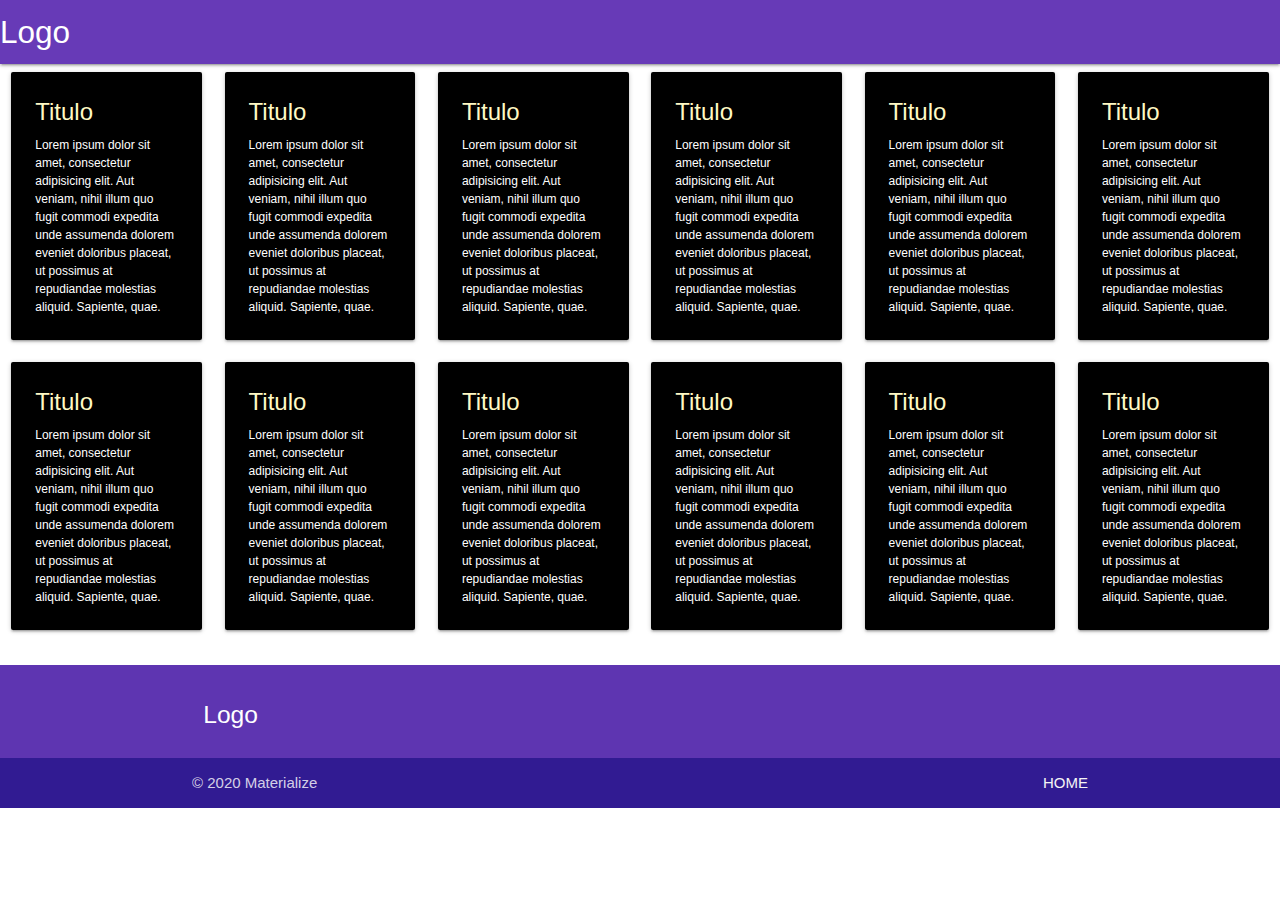
<file: CarinaGouveia/materialize/CarinaGMaterialize.html>
<!DOCTYPE html>
<html lang="pt-BR">
<head>
       <meta charset="UTF-8">
       <title>Materialize</title>
       <link type="text/css" rel="stylesheet" href="css/materialize.min.css"  media="screen,projection"/>
       <meta name="viewport" content="width=device-width, initial-scale=1.0"/>
</head>
   
    <style>
            p
           {
            font-size: 12px;
           }
    </style>
<body>
      <nav>
      <div class="nav-wrapper deep-purple">
      <a href="#" class="brand-logo">Logo</a>
      </div>
      </nav>

  <div class="row" >
    <div class="col  s12 m6 l4 xl2">
      <div class="card black">
        <div class="card-content">
          <span class="card-title activator yellow-text text-lighten-4">Titulo</span>
          <p class="white-text">Lorem ipsum dolor sit amet, consectetur adipisicing elit. Aut veniam, nihil illum quo fugit commodi expedita unde assumenda dolorem eveniet doloribus placeat, ut possimus at repudiandae molestias aliquid. Sapiente, quae.</p>
        </div>
      </div>
    </div>
    <div class="col  s12 m6 l4 xl2">
      <div class="card black">
        <div class="card-content">
          <span class="card-title activator yellow-text text-lighten-4">Titulo</span>
          <p class="white-text">Lorem ipsum dolor sit amet, consectetur adipisicing elit. Aut veniam, nihil illum quo fugit commodi expedita unde assumenda dolorem eveniet doloribus placeat, ut possimus at repudiandae molestias aliquid. Sapiente, quae.</p>
        </div>
      </div>
    </div>
      <div class="col  s12 m6 l4 xl2">
      <div class="card black">
        <div class="card-content">
          <span class="card-title activator yellow-text text-lighten-4">Titulo</span>
          <p class="white-text">Lorem ipsum dolor sit amet, consectetur adipisicing elit. Aut veniam, nihil illum quo fugit commodi expedita unde assumenda dolorem eveniet doloribus placeat, ut possimus at repudiandae molestias aliquid. Sapiente, quae.</p>
        </div>
      </div>
    </div>
     <div class="col  s12 m6 l4 xl2">
      <div class="card black">
        <div class="card-content">
          <span class="card-title activator yellow-text text-lighten-4">Titulo</span>
          <p class="white-text">Lorem ipsum dolor sit amet, consectetur adipisicing elit. Aut veniam, nihil illum quo fugit commodi expedita unde assumenda dolorem eveniet doloribus placeat, ut possimus at repudiandae molestias aliquid. Sapiente, quae.</p>
        </div>
      </div>
    </div>
     <div class="col  s12 m6 l4 xl2">
      <div class="card black">
        <div class="card-content">
          <span class="card-title activator yellow-text text-lighten-4">Titulo</span>
          <p class="white-text">Lorem ipsum dolor sit amet, consectetur adipisicing elit. Aut veniam, nihil illum quo fugit commodi expedita unde assumenda dolorem eveniet doloribus placeat, ut possimus at repudiandae molestias aliquid. Sapiente, quae.</p>
        </div>
      </div>
    </div>
   <div class="col  s12 m6 l4 xl2">
      <div class="card black">
        <div class="card-content">
          <span class="card-title activator yellow-text text-lighten-4">Titulo</span>
          <p class="white-text">Lorem ipsum dolor sit amet, consectetur adipisicing elit. Aut veniam, nihil illum quo fugit commodi expedita unde assumenda dolorem eveniet doloribus placeat, ut possimus at repudiandae molestias aliquid. Sapiente, quae.</p>
        </div>
      </div>
    </div>
    <div class="col  s12 m6 l4 xl2">
      <div class="card black">
        <div class="card-content">
          <span class="card-title activator yellow-text text-lighten-4">Titulo</span>
          <p class="white-text">Lorem ipsum dolor sit amet, consectetur adipisicing elit. Aut veniam, nihil illum quo fugit commodi expedita unde assumenda dolorem eveniet doloribus placeat, ut possimus at repudiandae molestias aliquid. Sapiente, quae.</p>
        </div>
      </div>
    </div>
   <div class="col  s12 m6 l4 xl2">
      <div class="card black">
        <div class="card-content">
          <span class="card-title activator yellow-text text-lighten-4">Titulo</span>
          <p class="white-text">Lorem ipsum dolor sit amet, consectetur adipisicing elit. Aut veniam, nihil illum quo fugit commodi expedita unde assumenda dolorem eveniet doloribus placeat, ut possimus at repudiandae molestias aliquid. Sapiente, quae.</p>
        </div>
      </div>
    </div>
  <div class="col  s12 m6 l4 xl2">
      <div class="card black">
        <div class="card-content">
          <span class="card-title activator yellow-text text-lighten-4">Titulo</span>
          <p class="white-text">Lorem ipsum dolor sit amet, consectetur adipisicing elit. Aut veniam, nihil illum quo fugit commodi expedita unde assumenda dolorem eveniet doloribus placeat, ut possimus at repudiandae molestias aliquid. Sapiente, quae.</p>
        </div>
      </div>
    </div>
  <div class="col  s12 m6 l4 xl2">
      <div class="card black">
        <div class="card-content">
          <span class="card-title activator yellow-text text-lighten-4">Titulo</span>
          <p class="white-text">Lorem ipsum dolor sit amet, consectetur adipisicing elit. Aut veniam, nihil illum quo fugit commodi expedita unde assumenda dolorem eveniet doloribus placeat, ut possimus at repudiandae molestias aliquid. Sapiente, quae.</p>
        </div>
      </div>
    </div>
  <div class="col  s12 m6 l4 xl2">
      <div class="card black">
        <div class="card-content">
          <span class="card-title activator yellow-text text-lighten-4">Titulo</span>
          <p class="white-text">Lorem ipsum dolor sit amet, consectetur adipisicing elit. Aut veniam, nihil illum quo fugit commodi expedita unde assumenda dolorem eveniet doloribus placeat, ut possimus at repudiandae molestias aliquid. Sapiente, quae.</p>
        </div>
      </div>
    </div>
  <div class="col  s12 m6 l4 xl2">
      <div class="card black">
        <div class="card-content">
          <span class="card-title activator yellow-text text-lighten-4">Titulo</span>
          <p class="white-text">Lorem ipsum dolor sit amet, consectetur adipisicing elit. Aut veniam, nihil illum quo fugit commodi expedita unde assumenda dolorem eveniet doloribus placeat, ut possimus at repudiandae molestias aliquid. Sapiente, quae.</p>
        </div>
      </div>
    </div>
 </div>
   
         <footer class=" page-footer deep-purple darken-1">
          <div class="container">
            <div class="row">
              <div class="col l6 s12">
                <h5 class="white-text">Logo</h5>
               
              </div>
            </div>
          </div>
          <div class="footer-copyright deep-purple darken-4">
            <div class="container">
             © 2020 Materialize
            <a class="grey-text text-lighten-4 right" href="#!">HOME</a>
            </div>
          </div>
        </footer>
        
       <script type="text/javascript" href="js/materialize.js"></script>
    
</body>
</html>
</file>
